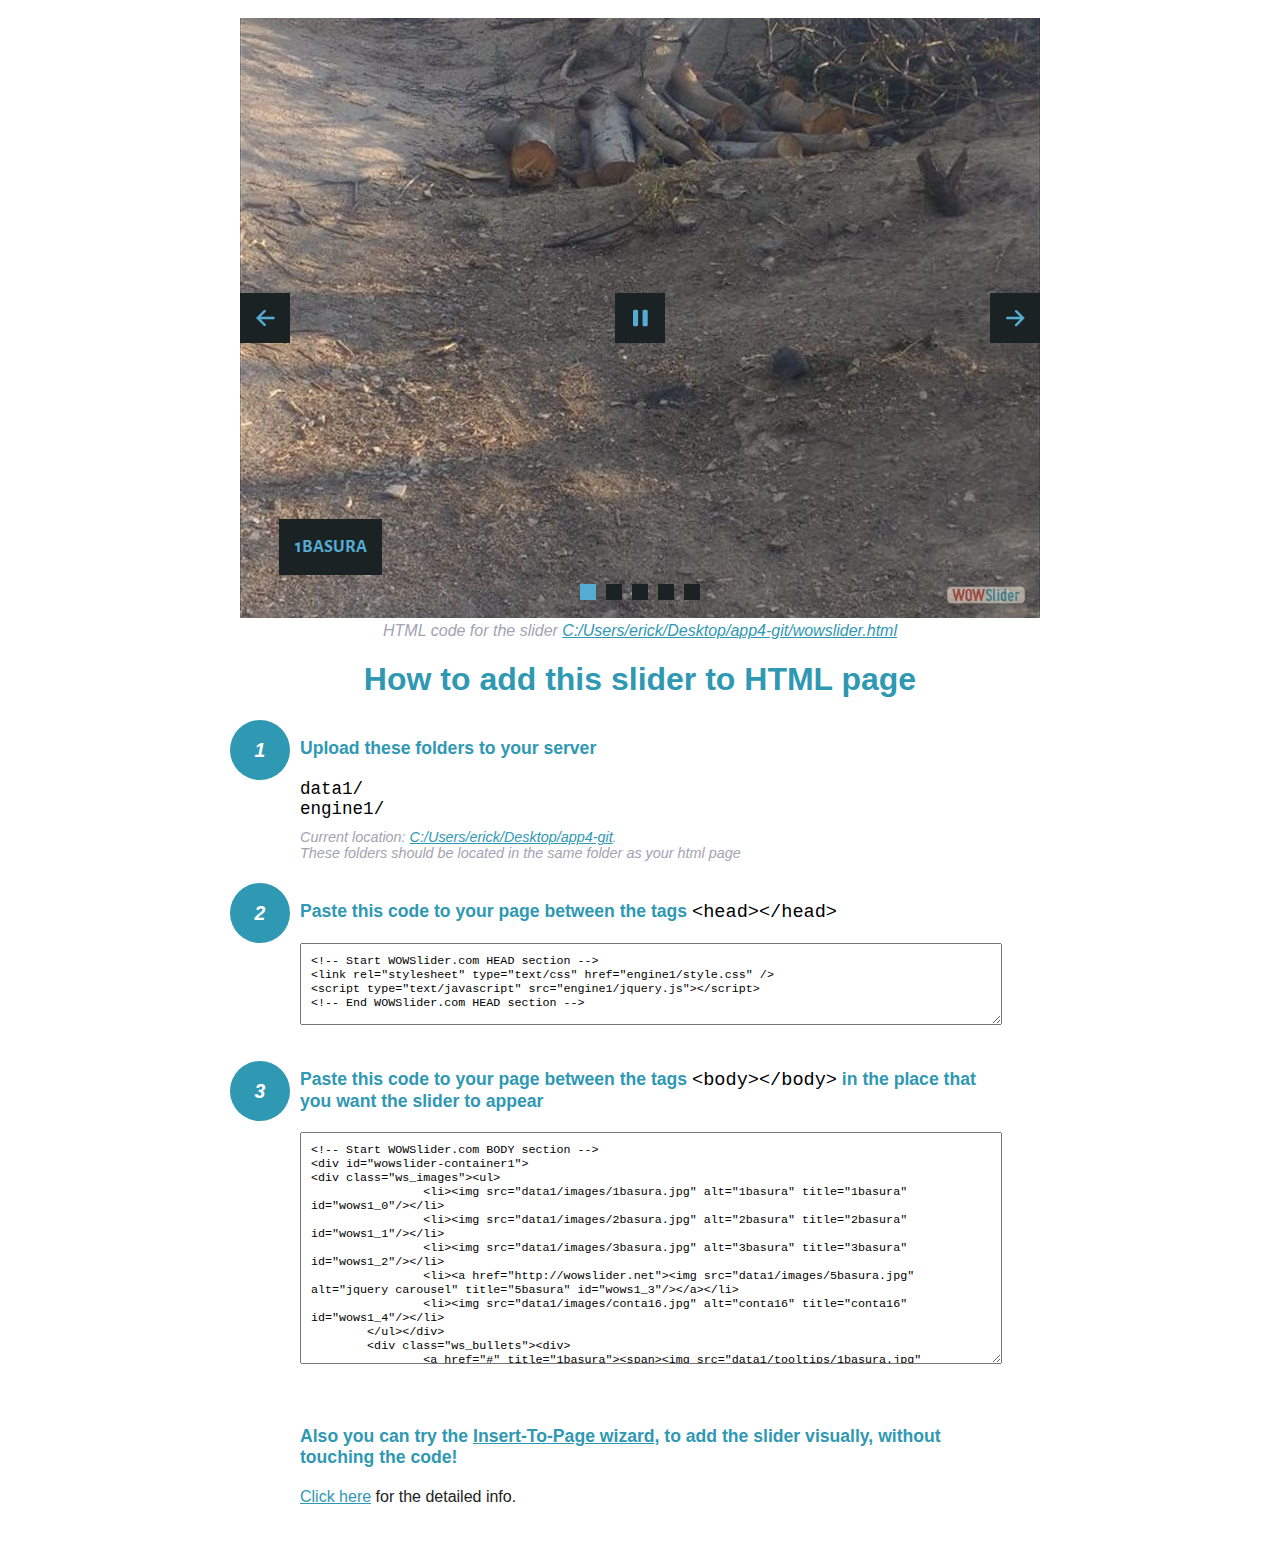
<file: wowslider-howto.html>
<!DOCTYPE html>
<html>
<head>
	<title>WOWSlider</title>
	<meta http-equiv="content-type" content="text/html; charset=utf-8" />
	<meta name="description" content="WOWSlider" />
	
	<!-- Start WOWSlider.com HEAD section --> <!-- add to the <head> of your page -->
	<link rel="stylesheet" type="text/css" href="engine1/style.css" />
	<script type="text/javascript" src="engine1/jquery.js"></script>
	<!-- End WOWSlider.com HEAD section -->


<style>
.instuction {
	font-family: sans-serif, Arial;
	display: block;
	margin: 0 auto;
	max-width: 820px;
	width: 100%;
	padding: 0 70px;
	color: #222;
	-webkit-box-sizing: border-box;
	-moz-box-sizing: border-box;
	box-sizing: border-box;
}
.instuction h1 img {
	max-width: 170px;
	vertical-align: middle;
	margin-bottom: 10px;
}
.instuction h1 {
	color: #2F98B3;
	text-align: center;
}
.instuction h2 {
	position: relative;
	font-size: 1.1em;
	color: #2F98B3;
	margin-bottom: 20px;
	margin-top: 40px;
}
.instuction h2 span.num {
	position: absolute;
	left: -70px;
	top: -18px;
	display: inline-block;
	vertical-align: middle;
	font-style: italic;
	font-size: 1.1em;
	width: 60px;
	height: 60px;
	line-height: 60px;
	text-align: center;
	background: #2F98B3;
	color: #fff;
	border-radius: 50%;
}
.instuction .mono {
	color: #000;
	font-family: monospace;
	font-size: 1.3em;
	font-weight: normal;
}
.instuction li.mono {
	font-size: 1.5em;
}

.instuction ul {
	font-size: 0.9em;
	margin-top: 0;
	padding-left: 0;
	list-style: none;
}
.instuction .note {
	color: #A3A3B2;
	font-style: italic;
	padding-top: 10px;
}
.instuction p.note {
	text-align: center;
	padding-top: 0;
	margin-top: 4px;
}
.instuction textarea {
	font-size: 0.9em;
	min-height: 60px;
	padding: 10px;
	margin: 0;
	overflow: auto;
	max-width: 100%;
	width: 100%;
}
.instuction a,
.instuction a:visited {
	color: #2F98B3;
}
</style>


</head>
<body style="margin:auto">

<br>

<!-- Start WOWSlider.com BODY section --> <!-- add to the <body> of your page -->
<div id="wowslider-container1">
<div class="ws_images"><ul>
		<li><img src="data1/images/1basura.jpg" alt="1basura" title="1basura" id="wows1_0"/></li>
		<li><img src="data1/images/2basura.jpg" alt="2basura" title="2basura" id="wows1_1"/></li>
		<li><img src="data1/images/3basura.jpg" alt="3basura" title="3basura" id="wows1_2"/></li>
		<li><a href="http://wowslider.net"><img src="data1/images/5basura.jpg" alt="jquery carousel" title="5basura" id="wows1_3"/></a></li>
		<li><img src="data1/images/conta16.jpg" alt="conta16" title="conta16" id="wows1_4"/></li>
	</ul></div>
	<div class="ws_bullets"><div>
		<a href="#" title="1basura"><span><img src="data1/tooltips/1basura.jpg" alt="1basura"/>1</span></a>
		<a href="#" title="2basura"><span><img src="data1/tooltips/2basura.jpg" alt="2basura"/>2</span></a>
		<a href="#" title="3basura"><span><img src="data1/tooltips/3basura.jpg" alt="3basura"/>3</span></a>
		<a href="#" title="5basura"><span><img src="data1/tooltips/5basura.jpg" alt="5basura"/>4</span></a>
		<a href="#" title="conta16"><span><img src="data1/tooltips/conta16.jpg" alt="conta16"/>5</span></a>
	</div></div><div class="ws_script" style="position:absolute;left:-99%"><a href="http://wowslider.com">slider</a> by WOWSlider.com v8.7</div>
<div class="ws_shadow"></div>
</div>	
<script type="text/javascript" src="engine1/wowslider.js"></script>
<script type="text/javascript" src="engine1/script.js"></script>
<!-- End WOWSlider.com BODY section -->


<div class="instuction">
	<p class="note">HTML code for the slider <a href="file:///C:/Users/erick/Desktop/app4-git/wowslider.html">C:/Users/erick/Desktop/app4-git/wowslider.html</a></p>

	<h1>
		How to add this slider to HTML page
	</h1>

	<h2><span class="num">1</span> Upload these folders to your server</h2>
	<ul>
		<li class="mono">data1/</li>
		<li class="mono">engine1/</li>
		<li class="note">Current location: <a href="file:///C:/Users/erick/Desktop/app4-git">C:/Users/erick/Desktop/app4-git</a>. <br>These folders should be located in the same folder as your html page</li>
	</ul>

	<h2><span class="num">2</span> Paste this code to your page between the tags <span class="mono">&lt;head&gt;&lt;/head&gt;</span></h2>
	<textarea onclick="this.select()">&lt;!-- Start WOWSlider.com HEAD section --&gt;
&lt;link rel=&quot;stylesheet&quot; type=&quot;text/css&quot; href=&quot;engine1/style.css&quot; /&gt;
&lt;script type=&quot;text/javascript&quot; src=&quot;engine1/jquery.js&quot;&gt;&lt;/script&gt;
&lt;!-- End WOWSlider.com HEAD section --&gt;</textarea>


	<h2><span class="num" style="top: -8px;">3</span> Paste this code to your page between the tags <span class="mono">&lt;body&gt;&lt;/body&gt;</span> in the place that you want the slider to appear</h2>
	<textarea onclick="this.select()" rows="15">&lt;!-- Start WOWSlider.com BODY section --&gt;
&lt;div id=&quot;wowslider-container1&quot;&gt;
&lt;div class=&quot;ws_images&quot;&gt;&lt;ul&gt;
		&lt;li&gt;&lt;img src=&quot;data1/images/1basura.jpg&quot; alt=&quot;1basura&quot; title=&quot;1basura&quot; id=&quot;wows1_0&quot;/&gt;&lt;/li&gt;
		&lt;li&gt;&lt;img src=&quot;data1/images/2basura.jpg&quot; alt=&quot;2basura&quot; title=&quot;2basura&quot; id=&quot;wows1_1&quot;/&gt;&lt;/li&gt;
		&lt;li&gt;&lt;img src=&quot;data1/images/3basura.jpg&quot; alt=&quot;3basura&quot; title=&quot;3basura&quot; id=&quot;wows1_2&quot;/&gt;&lt;/li&gt;
		&lt;li&gt;&lt;a href=&quot;http://wowslider.net&quot;&gt;&lt;img src=&quot;data1/images/5basura.jpg&quot; alt=&quot;jquery carousel&quot; title=&quot;5basura&quot; id=&quot;wows1_3&quot;/&gt;&lt;/a&gt;&lt;/li&gt;
		&lt;li&gt;&lt;img src=&quot;data1/images/conta16.jpg&quot; alt=&quot;conta16&quot; title=&quot;conta16&quot; id=&quot;wows1_4&quot;/&gt;&lt;/li&gt;
	&lt;/ul&gt;&lt;/div&gt;
	&lt;div class=&quot;ws_bullets&quot;&gt;&lt;div&gt;
		&lt;a href=&quot;#&quot; title=&quot;1basura&quot;&gt;&lt;span&gt;&lt;img src=&quot;data1/tooltips/1basura.jpg&quot; alt=&quot;1basura&quot;/&gt;1&lt;/span&gt;&lt;/a&gt;
		&lt;a href=&quot;#&quot; title=&quot;2basura&quot;&gt;&lt;span&gt;&lt;img src=&quot;data1/tooltips/2basura.jpg&quot; alt=&quot;2basura&quot;/&gt;2&lt;/span&gt;&lt;/a&gt;
		&lt;a href=&quot;#&quot; title=&quot;3basura&quot;&gt;&lt;span&gt;&lt;img src=&quot;data1/tooltips/3basura.jpg&quot; alt=&quot;3basura&quot;/&gt;3&lt;/span&gt;&lt;/a&gt;
		&lt;a href=&quot;#&quot; title=&quot;5basura&quot;&gt;&lt;span&gt;&lt;img src=&quot;data1/tooltips/5basura.jpg&quot; alt=&quot;5basura&quot;/&gt;4&lt;/span&gt;&lt;/a&gt;
		&lt;a href=&quot;#&quot; title=&quot;conta16&quot;&gt;&lt;span&gt;&lt;img src=&quot;data1/tooltips/conta16.jpg&quot; alt=&quot;conta16&quot;/&gt;5&lt;/span&gt;&lt;/a&gt;
	&lt;/div&gt;&lt;/div&gt;&lt;div class=&quot;ws_script&quot; style=&quot;position:absolute;left:-99%&quot;&gt;&lt;a href=&quot;http://wowslider.com&quot;&gt;slider&lt;/a&gt; by WOWSlider.com v8.7&lt;/div&gt;
&lt;div class=&quot;ws_shadow&quot;&gt;&lt;/div&gt;
&lt;/div&gt;	
&lt;script type=&quot;text/javascript&quot; src=&quot;engine1/wowslider.js&quot;&gt;&lt;/script&gt;
&lt;script type=&quot;text/javascript&quot; src=&quot;engine1/script.js&quot;&gt;&lt;/script&gt;
&lt;!-- End WOWSlider.com BODY section --&gt;</textarea>

<br><br>
<h2>Also you can try the <a href="http://wowslider.com/help/add-wowslider-to-page-2.html" target="_blank">Insert-To-Page wizard</a>, to add the slider visually, without touching the code!</h2>
<p>
	<a href="http://wowslider.com/help/add-wowslider-to-page-2.html" target="_blank">Click here</a> for the detailed info.
</p>
</div>

<br><br>
</body>
</html>
</file>
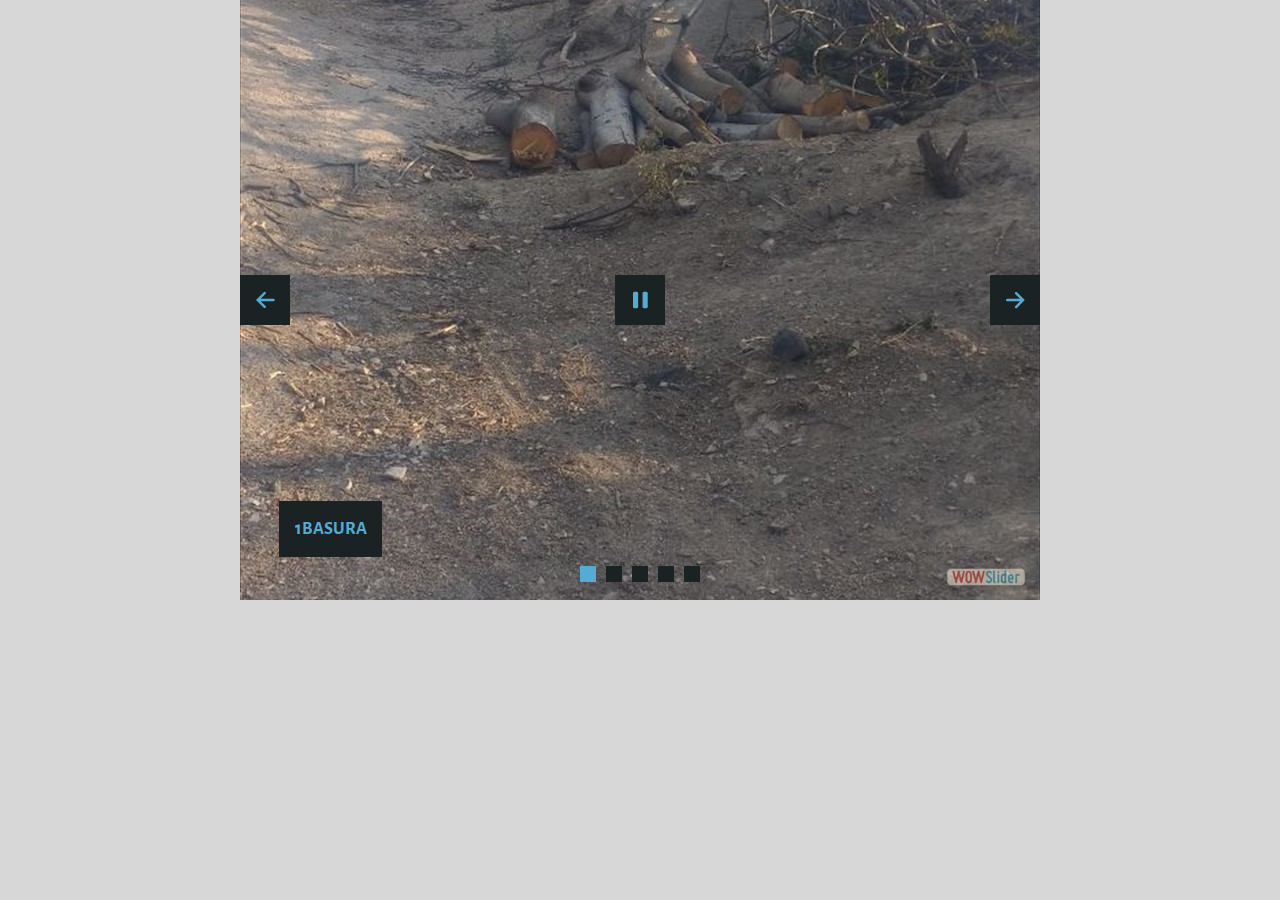
<file: wowslider.html>
<!DOCTYPE html>
<html>
<head>
	<title>Slider</title>
	<meta http-equiv="content-type" content="text/html; charset=utf-8" />
	<meta name="description" content="Made with WOW Slider - Create beautiful, responsive image sliders in a few clicks. Awesome skins and animations. Slider" />
	
	<!-- Start WOWSlider.com HEAD section --> <!-- add to the <head> of your page -->
	<link rel="stylesheet" type="text/css" href="engine1/style.css" />
	<script type="text/javascript" src="engine1/jquery.js"></script>
	<!-- End WOWSlider.com HEAD section -->

</head>
<body style="background-color:#d7d7d7;margin:auto">
	
	<!-- Start WOWSlider.com BODY section --> <!-- add to the <body> of your page -->
	<div id="wowslider-container1">
	<div class="ws_images"><ul>
		<li><img src="data1/images/1basura.jpg" alt="1basura" title="1basura" id="wows1_0"/></li>
		<li><img src="data1/images/2basura.jpg" alt="2basura" title="2basura" id="wows1_1"/></li>
		<li><img src="data1/images/3basura.jpg" alt="3basura" title="3basura" id="wows1_2"/></li>
		<li><a href="http://wowslider.net"><img src="data1/images/5basura.jpg" alt="jquery carousel" title="5basura" id="wows1_3"/></a></li>
		<li><img src="data1/images/conta16.jpg" alt="conta16" title="conta16" id="wows1_4"/></li>
	</ul></div>
	<div class="ws_bullets"><div>
		<a href="#" title="1basura"><span><img src="data1/tooltips/1basura.jpg" alt="1basura"/>1</span></a>
		<a href="#" title="2basura"><span><img src="data1/tooltips/2basura.jpg" alt="2basura"/>2</span></a>
		<a href="#" title="3basura"><span><img src="data1/tooltips/3basura.jpg" alt="3basura"/>3</span></a>
		<a href="#" title="5basura"><span><img src="data1/tooltips/5basura.jpg" alt="5basura"/>4</span></a>
		<a href="#" title="conta16"><span><img src="data1/tooltips/conta16.jpg" alt="conta16"/>5</span></a>
	</div></div><div class="ws_script" style="position:absolute;left:-99%"><a href="http://wowslider.com">slider</a> by WOWSlider.com v8.7</div>
	<div class="ws_shadow"></div>
	</div>	
	<script type="text/javascript" src="engine1/wowslider.js"></script>
	<script type="text/javascript" src="engine1/script.js"></script>
	<!-- End WOWSlider.com BODY section -->

</body>
</html>
</file>
<file: engine1/style.css>
/*
 *	generated by WOW Slider 8.7
 *	template Convex
 */
@import url(https://fonts.googleapis.com/css?family=Gurajada&subset=latin,telugu);
@font-face {
  font-family: 'ws-ctrl-convex';
  src: url('ws-ctrl-convex.eot');
  src: url('ws-ctrl-convex.eot#iefix') format('embedded-opentype'),
       url('ws-ctrl-convex.svg#ws-ctrl-convex') format('svg');
  font-weight: normal;
  font-style: normal;
}
@font-face {
  font-family: 'ws-ctrl-convex';
  src: url('[data-uri]') format('woff'),
       url('[data-uri]') format('truetype');
}
#wowslider-container1 { 
	display: table;
	zoom: 1; 
	position: relative;
	width: 100%;
	max-width: 800px;
	max-height:600px;
	margin:0px auto 0px;
	z-index:90;
	text-align:left; /* reset align=center */
	font-size: 10px;
	text-shadow: none; /* fix some user styles */

	/* reset box-sizing (to boostrap friendly) */
	-webkit-box-sizing: content-box;
	-moz-box-sizing: content-box;
	box-sizing: content-box; 
}
* html #wowslider-container1{ width:800px }
#wowslider-container1 .ws_images ul{
	position:relative;
	width: 10000%; 
	height:100%;
	left:0;
	list-style:none;
	margin:0;
	padding:0;
	border-spacing:0;
	overflow: visible;
	/*table-layout:fixed;*/
}
#wowslider-container1 .ws_images ul li{
	position: relative;
	width:1%;
	height:100%;
	line-height:0; /*opera*/
	overflow: hidden;
	float:left;
	/*font-size:0;*/
	padding:0 0 0 0 !important;
	margin:0 0 0 0 !important;
}

#wowslider-container1 .ws_images{
	position: relative;
	left:0;
	top:0;
	height:100%;
	max-height:600px;
	max-width: 800px;
	vertical-align: top;
	border:none;
	overflow: hidden;
}
#wowslider-container1 .ws_images ul a{
	width:100%;
	height:100%;
	max-height:600px;
	display:block;
	color:transparent;
}
#wowslider-container1 img{
	max-width: none !important;
}
#wowslider-container1 .ws_images .ws_list img,
#wowslider-container1 .ws_images > div > img{
	width:100%;
	border:none 0;
	max-width: none;
	padding:0;
	margin:0;
}
#wowslider-container1 .ws_images > div > img {
	max-height:600px;
}

#wowslider-container1 .ws_images iframe {
	position: absolute;
	z-index: -1;
}

#wowslider-container1 .ws-title > div {
	display: inline-block !important;
}

#wowslider-container1 a{ 
	text-decoration: none; 
	outline: none; 
	border: none; 
}

#wowslider-container1  .ws_bullets { 
	float: left;
	position:absolute;
	z-index:70;
}
#wowslider-container1  .ws_bullets div{
	position:relative;
	float:left;
	font-size: 0px;
}
/* compatibility with Joomla styles */
#wowslider-container1  .ws_bullets a {
	line-height: 0;
}

#wowslider-container1  .ws_script{
	display:none;
}
#wowslider-container1 sound, 
#wowslider-container1 object{
	position:absolute;
}

/* prevent some of users reset styles */
#wowslider-container1 .ws_effect {
	position: static;
	width: 100%;
	height: 100%;
}

#wowslider-container1 .ws_photoItem {
	border: 2em solid #fff;
	margin-left: -2em;
	margin-top: -2em;
}
#wowslider-container1 .ws_cube_side {
	background: #A6A5A9;
}


#wowslider-container1.ws_gestures {
	cursor: -webkit-grab;
	cursor: -moz-grab;
	cursor: url("[data-uri]"), move;
}
#wowslider-container1.ws_gestures.ws_grabbing {
	cursor: -webkit-grabbing;
	cursor: -moz-grabbing;
	cursor: url("[data-uri]"), move;
}

/* hide controls when video start play */
#wowslider-container1.ws_video_playing .ws_bullets,
#wowslider-container1.ws_video_playing .ws_fullscreen,
#wowslider-container1.ws_video_playing .ws_next,
#wowslider-container1.ws_video_playing .ws_prev {
	display: none;
}


/* youtube/vimeo buttons */
#wowslider-container1 .ws_video_btn {
	position: absolute;
	display: none;
	cursor: pointer;
	top: 0;
	left: 0;
	width: 100%;
	height: 100%;
	z-index: 55;
}
#wowslider-container1 .ws_video_btn.ws_youtube,
#wowslider-container1 .ws_video_btn.ws_vimeo {
	display: block;
}
#wowslider-container1 .ws_video_btn div {
	position: absolute;
	background-image: url(./playvideo.png);
	background-size: 200%;
	top: 50%;
	left: 50%;
	width: 7em;
	height: 5em;
	margin-left: -3.5em;
	margin-top: -2.5em;
}
#wowslider-container1 .ws_video_btn.ws_youtube div {
	background-position: 0 0;
}
#wowslider-container1 .ws_video_btn.ws_youtube:hover div {
	background-position: 100% 0;
}
#wowslider-container1 .ws_video_btn.ws_vimeo div {
	background-position: 0 100%;
}
#wowslider-container1 .ws_video_btn.ws_vimeo:hover div {
	background-position: 100% 100%;
}

#wowslider-container1 .ws_playpause.ws_hide {
	display: none !important;
}
/* bullets */
#wowslider-container1  .ws_bullets { 
	padding: 0px; 
}
#wowslider-container1 .ws_bullets a { 
	position:relative;
	display: inline-block;
	width: 0;
	margin: 3px 5px;
	padding: 8px;	

	-webkit-perspective: 80px;
	perspective: 80px;
} 
#wowslider-container1 .ws_bullets a > span {
	position:absolute;
	display: block;
	top:0;
	right: 0;
	height:100%;
	width:100%;
	-webkit-transform-style: preserve-3d;
	transform-style: preserve-3d;

	-webkit-transition: -webkit-transform 0.5s ease;
  	transition: -webkit-transform 0.5s ease, transform 0.5s ease;
}

#wowslider-container1 .ws_bullets a > span:before,
#wowslider-container1 .ws_bullets a > span:after {
	content: '';
	display: block;
	height:100%;
	background: #54acd2;

  	-webkit-transform: rotateX(-90deg) translateZ(-8px) translateY(8px);
  	transform: rotateX(-90deg) translateZ(-8px) translateY(8px);
}
#wowslider-container1 .ws_bullets a > span:after {
	position: absolute;
	top: 0;
	left: 0;
	width: 100%;
	height: 100%;
  	background: #1A2223;
  	-webkit-transform: rotateX(0deg);
  	transform: rotateX(0deg);
}

#wowslider-container1 .ws_bullets a.ws_overbull > span,
#wowslider-container1 .ws_bullets a.ws_selbull > span {
    -webkit-transform: rotateX(-90deg) translateZ(8px) translateY(8px);
    transform: rotateX(-90deg) translateZ(8px) translateY(8px);
}




/* play/pause, arrows */
#wowslider-container1 a.ws_next,
#wowslider-container1 a.ws_prev,
#wowslider-container1 .ws_playpause {
	position:absolute;
	font: 2em "ws-ctrl-convex";
	width: 2.5em;
	height: 2.5em;
	top:50%;
	
	margin-top: -1.25em;
	color: #ffffff;
	z-index: 100;

	-webkit-perspective: 20em;
	perspective: 20em;
}
#wowslider-container1 a.ws_next {
	right: 0;
}
#wowslider-container1 a.ws_prev {
	left: 0;
}
#wowslider-container1 .ws_playpause {
	left:50%;
	margin-left:-1.25em;
}

#wowslider-container1 a.ws_next > span,
#wowslider-container1 a.ws_prev > span,
#wowslider-container1 .ws_playpause > span,
#wowslider-container1 .ws_bullets a > span {
	display: block;
	-webkit-transform-style: preserve-3d;
	transform-style: preserve-3d;

	-webkit-transition: -webkit-transform 0.5s ease;
  	transition: -webkit-transform 0.5s ease, transform 0.5s ease;
}


#wowslider-container1 a.ws_next > span:before,
#wowslider-container1 a.ws_prev > span:before,
#wowslider-container1 .ws_playpause > span:before,
#wowslider-container1 a.ws_next > span:after,
#wowslider-container1 a.ws_prev > span:after,
#wowslider-container1 .ws_playpause > span:after {
	display: block;
	text-align: center;
	line-height: 2.5em;
	height:100%;
	background: #54acd2;
	color: #1A2223;

  	-webkit-transform: rotateX(-90deg) translateZ(-1.25em) translateY(1.25em);
  	transform: rotateX(-90deg) translateZ(-1.25em) translateY(1.25em);
}
#wowslider-container1 .ws_play > span:before,
#wowslider-container1 .ws_play > span:after{
	content:"\e800";
}
#wowslider-container1 .ws_pause > span:before,
#wowslider-container1 .ws_pause > span:after{
	content:"\e801";
}
#wowslider-container1 a.ws_next > span:before,
#wowslider-container1 a.ws_next > span:after {
	content:'\e803';
}
#wowslider-container1 a.ws_prev > span:before,
#wowslider-container1 a.ws_prev > span:after {
	content:'\e802';
}

#wowslider-container1 a.ws_next > span:after,
#wowslider-container1 a.ws_prev > span:after,
#wowslider-container1 .ws_playpause > span:after {
	position: absolute;
	top: 0;
	left: 0;
	width: 100%;
	height: 100%;
  	-webkit-transform: rotateX(0deg);
  	transform: rotateX(0deg);
  	background: #1A2223;
	color: #54acd2;
}

#wowslider-container1 a.ws_next:hover > span,
#wowslider-container1 a.ws_prev:hover > span,
#wowslider-container1 .ws_playpause:hover > span {
    -webkit-transform: rotateX(-90deg) translateZ(1.25em) translateY(1.25em);
    transform: rotateX(-90deg) translateZ(1.25em) translateY(1.25em);
}/* bottom center */
#wowslider-container1  .ws_bullets {
	bottom:1.5em;
	left:50%;
}
#wowslider-container1  .ws_bullets div{
	left:-50%;
}#wowslider-container1 .ws-title{
	font: 1.3em 'Gurajada', serif;
	position: absolute;
	left: 2em;
	margin-right:10em;
	z-index: 50;

	color:#fff;
	padding: 1em;
	bottom: 30px;
	top: auto;
	opacity: 1;
}
#wowslider-container1 .ws-title div,#wowslider-container1 .ws-title span{
	display:inline-block;
	padding: 0.1em 0.6em;
	background-color: #1A2223;
	color: #54acd2;
}
#wowslider-container1 .ws-title div{
	display:block;
	margin-top:0.5em;
	font-size: 1.3em;
}
#wowslider-container1 .ws-title span{
	text-transform: uppercase;	
	font-size: 2em;
}#wowslider-container1 .ws_images > ul{
	animation: wsBasic 20s infinite;
	-moz-animation: wsBasic 20s infinite;
	-webkit-animation: wsBasic 20s infinite;
}
@keyframes wsBasic{0%{left:-0%} 10%{left:-0%} 20%{left:-100%} 30%{left:-100%} 40%{left:-200%} 50%{left:-200%} 60%{left:-300%} 70%{left:-300%} 80%{left:-400%} 90%{left:-400%} }
@-moz-keyframes wsBasic{0%{left:-0%} 10%{left:-0%} 20%{left:-100%} 30%{left:-100%} 40%{left:-200%} 50%{left:-200%} 60%{left:-300%} 70%{left:-300%} 80%{left:-400%} 90%{left:-400%} }
@-webkit-keyframes wsBasic{0%{left:-0%} 10%{left:-0%} 20%{left:-100%} 30%{left:-100%} 40%{left:-200%} 50%{left:-200%} 60%{left:-300%} 70%{left:-300%} 80%{left:-400%} 90%{left:-400%} }

#wowslider-container1 .ws_bullets  a img{
	position:absolute;
	display:block;
	text-indent:0;
	bottom:15px;
	left:-32px;
	visibility:hidden;
	max-width:none;
}
#wowslider-container1 .ws_bullets a:hover img{
	visibility:visible;
}

#wowslider-container1 .ws_bulframe div div{
	height:48px;
	overflow:visible;
	position:relative;
}
#wowslider-container1 .ws_bulframe div {
	left:0;
	overflow:hidden;
	position:relative;
	width:64px;
}
#wowslider-container1  .ws_bullets .ws_bulframe{
	position:absolute;
	display:none;
	bottom:25px;
	margin-left:8px;
	cursor:pointer;

	/* fixed bulframe hidding in Chrome */
	-webkit-transform: translateZ(0);
	-ms-transform: translateZ(0);
	-o-transform: translateZ(0);
	transform: translateZ(0);
}#wowslider-container1 .ws_bulframe div div{
	height: auto;
}

@media all and (max-width:760px) {
	#wowslider-container1 .ws_fullscreen {
		display: block;
	}
}
@media all and (max-width:400px){
	#wowslider-container1 .ws_controls,
	#wowslider-container1 .ws_bullets,
	#wowslider-container1 .ws_thumbs{
		display: none
	}
}
</file>
